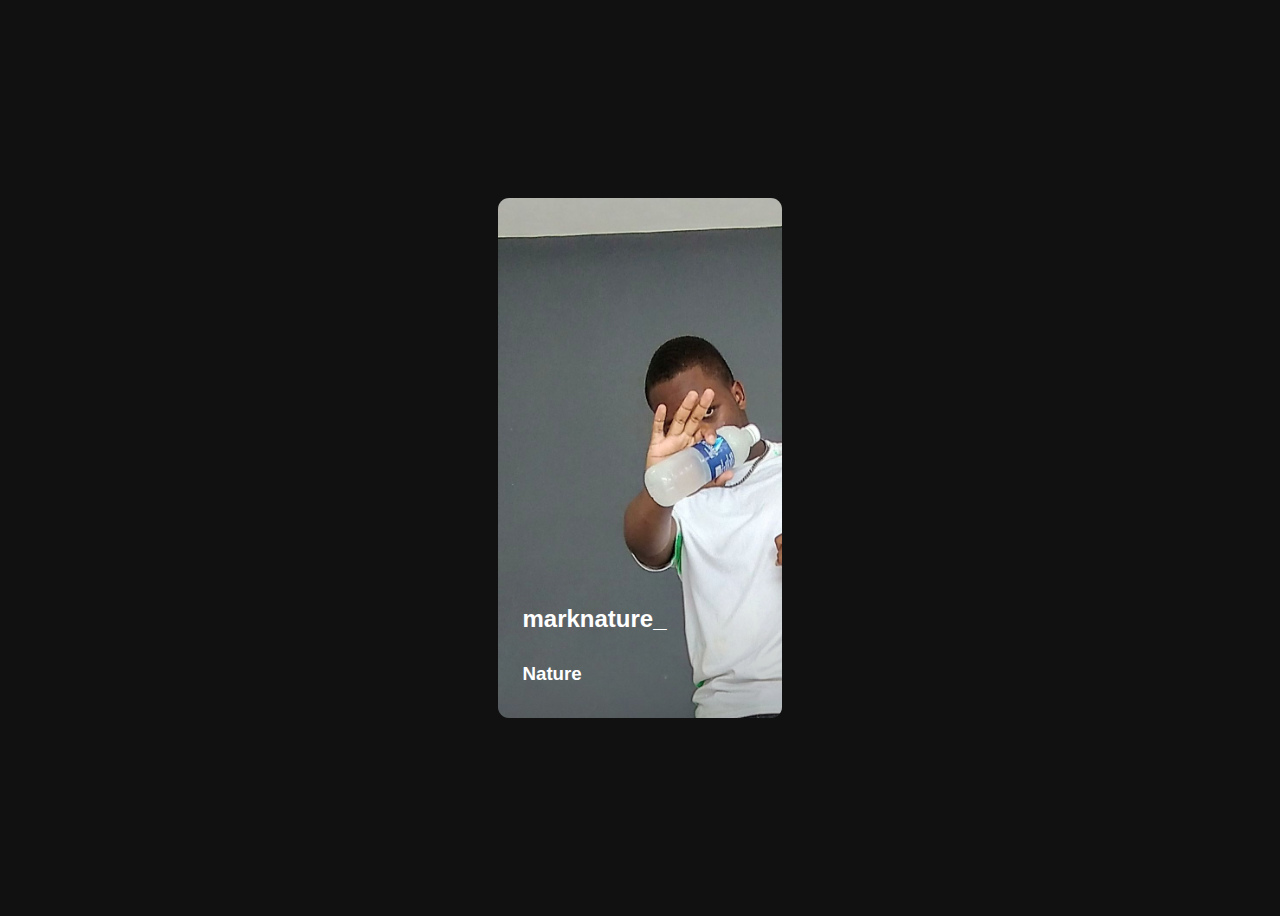
<file: assets/Practice projects/html&css/businesscard.html>
<!DOCTYPE html>
<html>
<head>
  <meta charset="UTF-8">
  <meta name="viewport" content="width=device-width, initial-scale=1.0">
  <title>Business Card</title>
  <style>
    *,
    *::before,
    *::after {
      box-sizing: border-box;
    }
    body {
      display:grid;
      min-height: 100vh;
      place-items: center;
      line-height: 1.6;
      background: #111;
      font-family: sans-serif;
    }
    .card{
      color: #fff;
      background-image: url(pic.jpg);
      background-size: cover;
      padding: 10rem 0 0;
      max-width: 35ch;
      border-radius: 0.7rem;
      overflow: hidden;
      transition: transform 500ms ease;
    }
    .card-title{
      position: relative;
      width: max-content;
    }
    .card-title::after{
      content: "";
      position: absolute;
      height: 4px;
      left: calc(1.5rem * -1);
      bottom:0;
      width: calc(100% + 1.5rem);
      background: #9900a7;  
      transform-origin: left;
      transition: transform 500ms ease;
    }
    .card:hover .card-title::after,
    .card:focus-within .card-title::after{
      transform: scaleX(1)
    }
    .card-body {
      color: rgb(255 255 255 / 0.85)
    }

  @media (hover){
    .card-content {
    padding: 1.5rem;
    background: linear-gradient(hsl(0 0% 0% / 0),
    hsl(20 0% 0% / 0.3)50%,
    hsl(0 0% 0% / 1));
    transform: translateY(55%);
    transition: transform 500ms ease;
    }
    .card:hover,
    .card:focus-within {
      transform: scale(1.75);
    }
    .card:hover .card-content,
    .card:focus-within .card-content {
      transform: translateY(0);
      transition-delay: 500ms;
    }
    .card:focus-within .card-content{
      transition-duration: 0ms;
    }
    .card-content > *:not(.card-title) {
      opacity: 0;
      transition: opacity 400ms linear;
    }
    .card:hover .card-content > *:not(.card-title),
    .card:focus-within .card-content > *:not(.card-title){
      opacity: 1;
      transition-delay: 800ms;
    }
    .card-title::after{
    transform: scaleX(0);
    }
  }
  @media (prefers-reduces-motion: reduce) {
    * 
    *::before,
    *::after {
        animation-duration: 0.01ms !important;
        animation-iteration-count: 1 !important;
        transition-duration: 0.01ms !important;
        scroll-behavior: auto !important;
        transition-delay: 0ms !important;
      }
  }

    .button {
      display: inline-black;
      text-decoration: none;
      cursor: pointer;
      color: #000;
      background: #9900a7;
      padding: 0.5rem 1.25rem;
      border-radius: 0.25rem;
    }
    .button:hover,
    .button:focus {
      background-color: #87FEFF;
      color:#444;
    }
    p{
      font-size: 12px;
      font-family: Arial, Helvetica, sans-serif;
    }
  </style>
</head>
<body>
  <div class="card">
    <div class="card-content">
    <h2 class="card-title">marknature_<h2>
    <h3 class="card-title">Nature</h3>
    <h5 class="card-body"><span style="font-size:12px">"Look deep into <span style="color:#87FEFF">nature</span>, and then you will<br>understand everything better. <br>~Albert Einstien</span></h5>
    <p>Email: chindudzim@gmail.com<br>LinkedIn: Mark Chindudzi<br>Cell: +263 787 020 831</p>
    <a href="#" class="button">Contact Me</a>
    </div>
  </div>
</body>
</html>
</file>
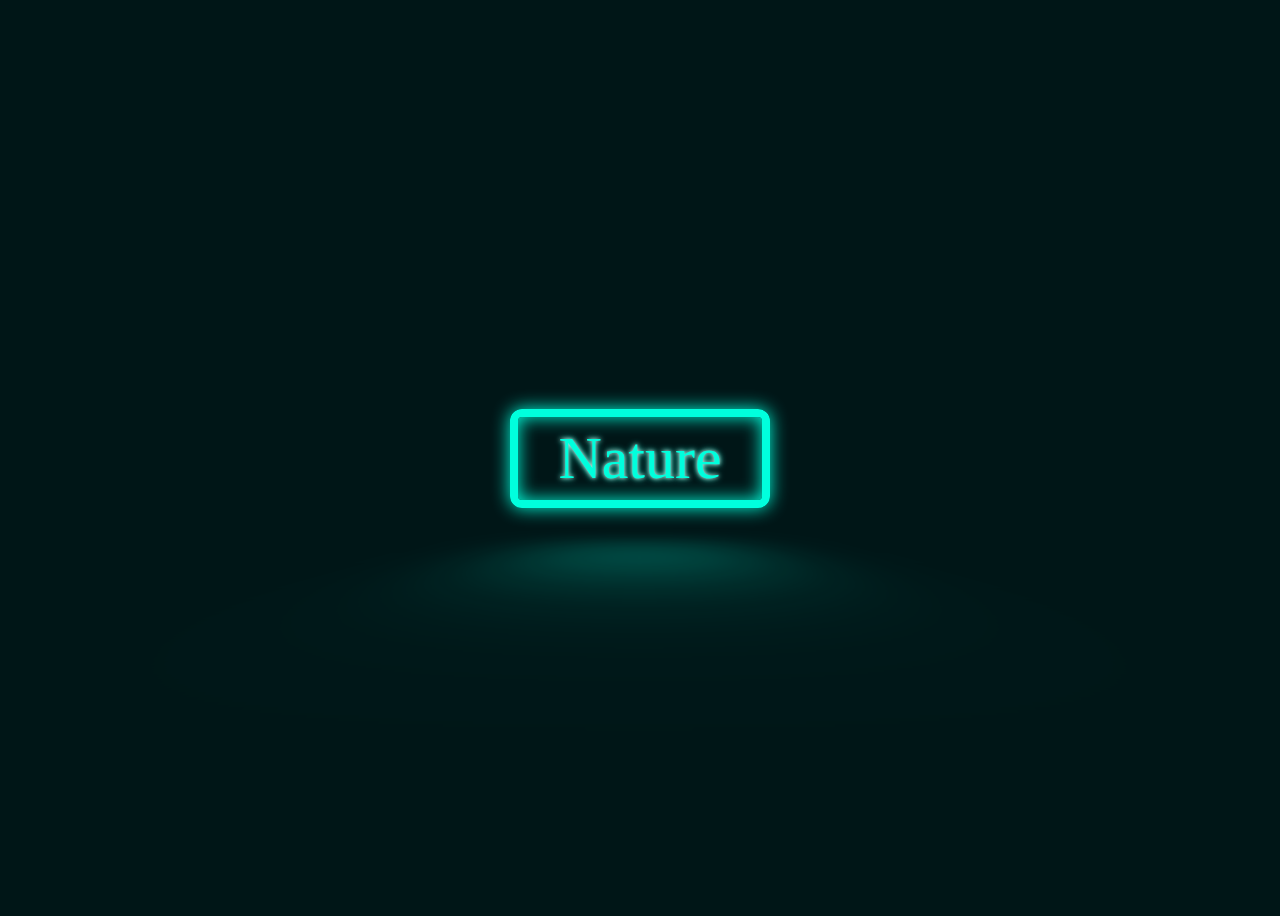
<file: assets/Practice projects/html&css/glow.html>
<!DOCTYPE html>
<html>
<head>
  <meta charset="UTF-8">
  <meta name="viewport" content="width=device-width, initial-scale=1.0">
  <title>marknature_</title>
  <style>
    *,
    *::before,
    *::after {
      box-sizing: border-box;
    }
    body {
      min-height: 100vh;
      display: grid;
      place-items: center;
      background-color: #001617;
      font-family: "Balsamiq Sans", cursive;
      color: #0fd;
    }
    .nb{
      color:#0fd;
      display: inline-block;
      cursor: pointer;
      text-decoration: none;
      border: #0fd 8px solid;
      padding: 7px 40px;
      border-radius: 12px;
      text-shadow: 0 0 4px #e4dbdb, 0 0 7px #0fd;
      box-shadow: inset 0 0 18px #0fd, 0 0 18px#0fd;
      font-size: 60px;
      position: relative;
      transition: background-color 120ms linear;
    }
    .nb::before{
      position: absolute;
      content: "";
      background: #0fd;
      top: 120%;
      left: 0;
      width: 100%;
      height: 100%;
      transform: perspective(70px) rotateX(45deg) scale(1, 0.38);
      filter: blur(60px);
      opacity: 0.4;
    }
    .nb::after{
      content: "";
      position: absolute;
      top: 0;
      bottom: 0;
      left: 0;
      right: 0;
      box-shadow: 0 0 45px 20px #0fd;
      opacity: 0;
      transition: opacity 120ms linear;
    }
    .nb:hover {
      background-color: #0fd;
      color:#001617;
      text-shadow: 0 0 16px#001617;
    }
    .nb:hover::before{
      opacity: 1;
    }
    .nb:hover::after{
      opacity: 1;
    }
  </style>
</head>
<body>
  <a href="#" class="nb">Nature</a>
</body>
</html>
</file>
